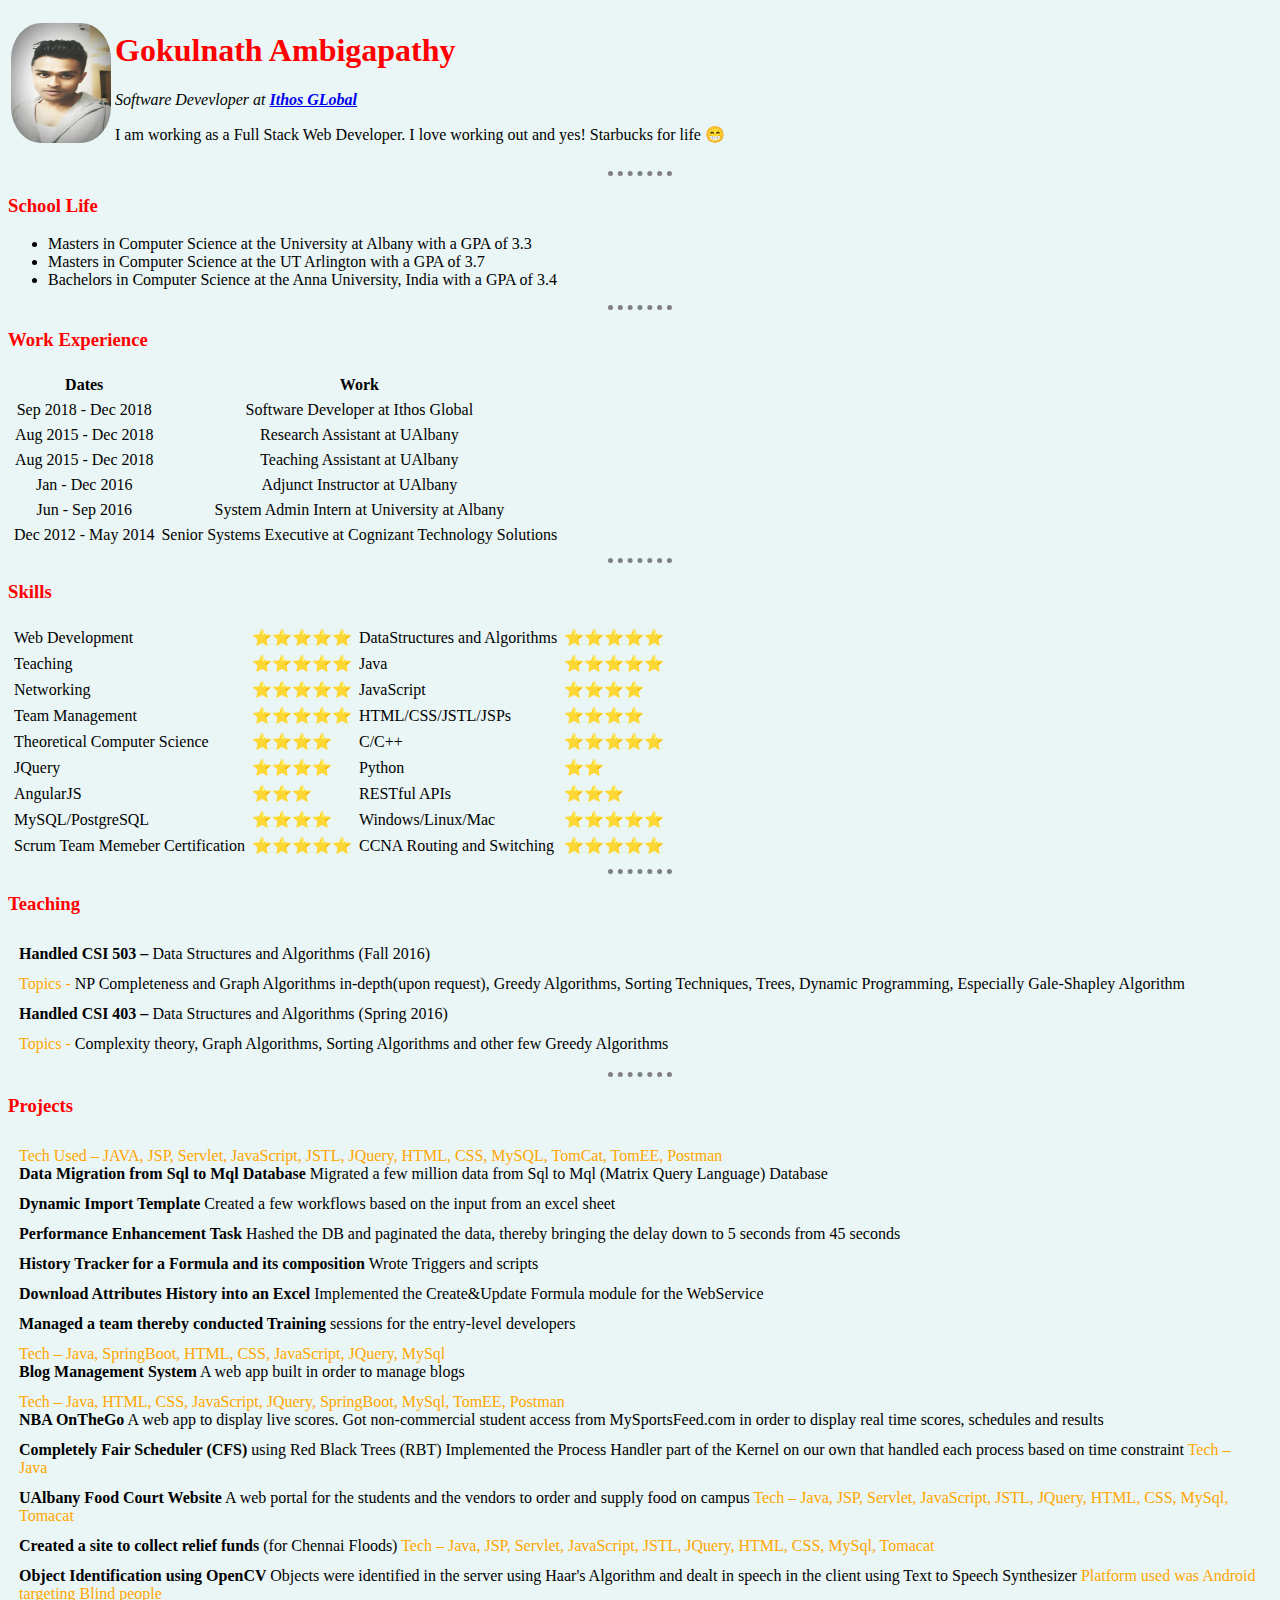
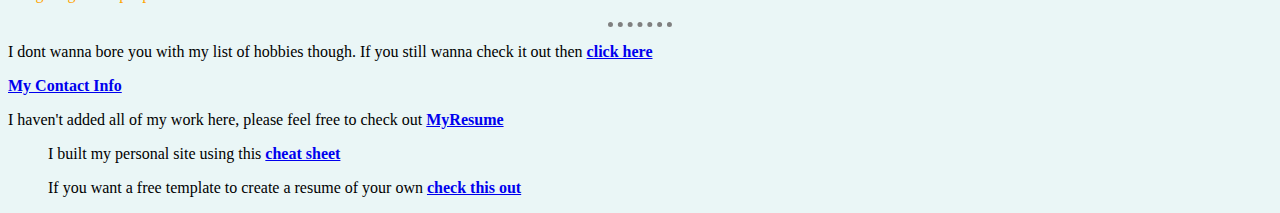
<file: index.html>
<!DOCTYPE html>
<html lang="en" dir="ltr">

<head>
  <meta charset="utf-8">
  <title>Gokul's Personal Space</title>
  <link rel="stylesheet" href="css/styles.css">
</head>

<body>
  <table cellspacing='' 20''>
    <tr>
      <td><img src="Goku.JPG" alt="Gokulnath Picture" style="width:100px;height:120px;"></td>
      <td>
        <h1>Gokulnath Ambigapathy</h1>
        <p><em>Software Devevloper at <strong><a href="https://www.ithosglobal.com">Ithos GLobal</a></strong></em></p>
        <p>I am working as a Full Stack Web Developer. I love working out and yes! Starbucks for life 😁</p>
      </td>
    </tr>
  </table>
  <hr>
  <h3>School Life</h3>
  <ul>
    <li>Masters in Computer Science at the University at Albany with a GPA of 3.3</li>
    <li>Masters in Computer Science at the UT Arlington with a GPA of 3.7</li>
    <li>Bachelors in Computer Science at the Anna University, India with a GPA of 3.4</li>
  </ul>
  </ol>
  <hr>
  <h3>Work Experience</h3>
  <table cellspacing='5px' class="work">
    <thead>
      <tr>
        <th>Dates</th>
        <th>Work</th>
      </tr>
    </thead>
    <tbody>
      <tr>
        <td>Sep 2018 - Dec 2018</td>
        <td>Software Developer at Ithos Global</td>
      </tr>
      <tr>
        <td>Aug 2015 - Dec 2018</td>
        <td>Research Assistant at UAlbany</td>
      </tr>
      <tr>
        <td>Aug 2015 - Dec 2018</td>
        <td>Teaching Assistant at UAlbany</td>
      </tr>
      <tr>
        <td>Jan - Dec 2016</td>
        <td>Adjunct Instructor at UAlbany</td>
      </tr>
      <tr>
        <td>Jun - Sep 2016</td>
        <td>System Admin Intern at University at Albany</td>
      </tr>
      <tr>
        <td>Dec 2012 - May 2014</td>
        <td>Senior Systems Executive at Cognizant Technology Solutions</td>
      </tr>
    </tbody>
  </table>
  <hr>
  <h3>Skills</h3>
  <table cellspacing='5'>
    <tr>
      <td>Web Development</td>
      <td>⭐⭐⭐⭐⭐</td>
      <td>DataStructures and Algorithms</td>
      <td>⭐⭐⭐⭐⭐</td>

    </tr>
    <tr>
      <td>Teaching</td>
      <td>⭐⭐⭐⭐⭐</td>
      <td>Java</td>
      <td>⭐⭐⭐⭐⭐</td>
    </tr>

    <tr>
      <td>Networking</td>
      <td>⭐⭐⭐⭐⭐</td>
      <td>JavaScript</td>
      <td>⭐⭐⭐⭐</td>
    </tr>

    <tr>
      <td>Team Management</td>
      <td>⭐⭐⭐⭐⭐</td>
      <td>HTML/CSS/JSTL/JSPs</td>
      <td>⭐⭐⭐⭐</td>
    </tr>

    <tr>
      <td>Theoretical Computer Science</td>
      <td>⭐⭐⭐⭐</td>
      <td>C/C++</td>
      <td>⭐⭐⭐⭐⭐</td>
    </tr>

    <tr>
      <td>JQuery</td>
      <td>⭐⭐⭐⭐</td>
      <td>Python</td>
      <td>⭐⭐</td>
    </tr>
    <tr>
      <td>AngularJS</td>
      <td>⭐⭐⭐</td>
      <td>RESTful APIs</td>
      <td>⭐⭐⭐</td>
    </tr>

    <tr>
      <td>MySQL/PostgreSQL</td>
      <td>⭐⭐⭐⭐</td>
      <td>Windows/Linux/Mac</td>
      <td>⭐⭐⭐⭐⭐</td>
    </tr>

    <tr>
      <td>Scrum Team Memeber Certification</td>
      <td>⭐⭐⭐⭐⭐</td>
      <td>CCNA Routing and Switching</td>
      <td>⭐⭐⭐⭐⭐</td>
    </tr>

  </table>

  <hr>
  <h3>Teaching</h3>
  <table cellspacing='10'>

    <tr>
      <td><strong>Handled CSI 503 –</strong> Data Structures and Algorithms (Fall 2016)</td>
    </tr>
    <tr>
      <td><font color="Orange">Topics -</font> <font> NP Completeness and Graph Algorithms in-depth(upon request), Greedy Algorithms, Sorting Techniques, Trees, Dynamic Programming, Especially Gale-Shapley Algorithm</font> <br> </tr>
    <tr>
      <td><strong>Handled CSI 403 –</strong> Data Structures and Algorithms (Spring 2016)</td>
    </tr>
    <tr>
      <td><font color="Orange">Topics -</font> <font> Complexity theory, Graph Algorithms, Sorting Algorithms and other few Greedy Algorithms</font> <br> </tr>
    </table>

  <hr>
  <h3>Projects</h3>
  <table cellspacing='10'>

    <tr>
      <td><font color="Orange">Tech Used – JAVA, JSP, Servlet, JavaScript, JSTL, JQuery, HTML, CSS, MySQL, TomCat, TomEE, Postman</font> <br>
        <strong>Data Migration from Sql to Mql Database</strong> Migrated a few million data from Sql to Mql (Matrix Query Language) Database</td>
    </tr>
    <tr>
      <td><strong>Dynamic Import Template</strong> Created a few workflows based on the input from an excel sheet</td>
    </tr>
    <tr>
      <td><strong>Performance Enhancement Task</strong> Hashed the DB and paginated the data, thereby bringing the delay down to 5 seconds from 45 seconds
      </td>
    </tr>
    <tr>
      <td><strong>History Tracker for a Formula and its composition</strong> Wrote Triggers and scripts
      </td>
    </tr>
    <tr>
      <td><strong>Download Attributes History into an Excel</strong> Implemented the Create&Update Formula module for the WebService</td>
    </tr>
    <tr>
      <td><strong>Managed a team thereby conducted Training</strong> sessions for the entry-level developers</td>
    </tr>

    <tr>
      <td>
        <font color="orange">Tech – Java, SpringBoot, HTML, CSS, JavaScript, JQuery, MySql</font>
      <br>
    <strong>Blog Management System</strong> A web app built in order to manage blogs</td>
    </tr>

    <tr>
      <td>
      <font color="orange">Tech – Java, HTML, CSS, JavaScript, JQuery, SpringBoot, MySql, TomEE, Postman</font>
    <br>
  <strong>NBA OnTheGo</strong> A web app to display live scores. Got non-commercial student access from MySportsFeed.com in order to display real time scores, schedules and results</td>
    </tr>

    <tr>
      <td><strong>Completely Fair Scheduler (CFS)</strong> using Red Black Trees (RBT) Implemented the Process Handler part of the Kernel on our own that handled each process based on time constraint
      <font color="orange">Tech – Java</font></td>
    </tr>

    <tr>
      <td><strong>UAlbany Food Court Website</strong> A web portal for the students and the vendors to order and supply food on campus
      <font color="orange">Tech – Java, JSP, Servlet, JavaScript, JSTL, JQuery, HTML, CSS, MySql, Tomacat </font></td>
    </tr>

    <tr>
      <td><strong>Created a site to collect relief funds </strong> (for Chennai Floods)
      <font color="orange">Tech – Java, JSP, Servlet, JavaScript, JSTL, JQuery, HTML, CSS, MySql, Tomacat </font></td>
    </tr>
    <tr>
      <td><strong>Object Identification using OpenCV </strong> Objects were identified in the server using Haar's Algorithm and dealt in speech in the client using Text to Speech Synthesizer <font color="orange">Platform used was Android targeting Blind people</font></td>
    </tr>
  </table>
  <hr>
  <p>I dont wanna bore you with my list of hobbies though. If you still wanna check it out then <strong><a href="hobbies.html">click here</a></strong></p>
  <strong><a href="contact.html">My Contact Info</a></strong> <br>
  <p>I haven't added all of my work here, please feel free to check out <strong><a download href="Gokul_Resume.pdf">MyResume</a></strong></p>
  <ul><p>I built my personal site using this <strong><a download href="https://web.stanford.edu/group/csp/cs21/htmlcheatsheet.pdf">cheat sheet</a></strong></ul></p>
<ul><p>If you want a free template to create a resume of your own <strong><a href="https://www.resumemaker.online/">check this out</a></strong></ul></p>
</body>

</html>
</file>
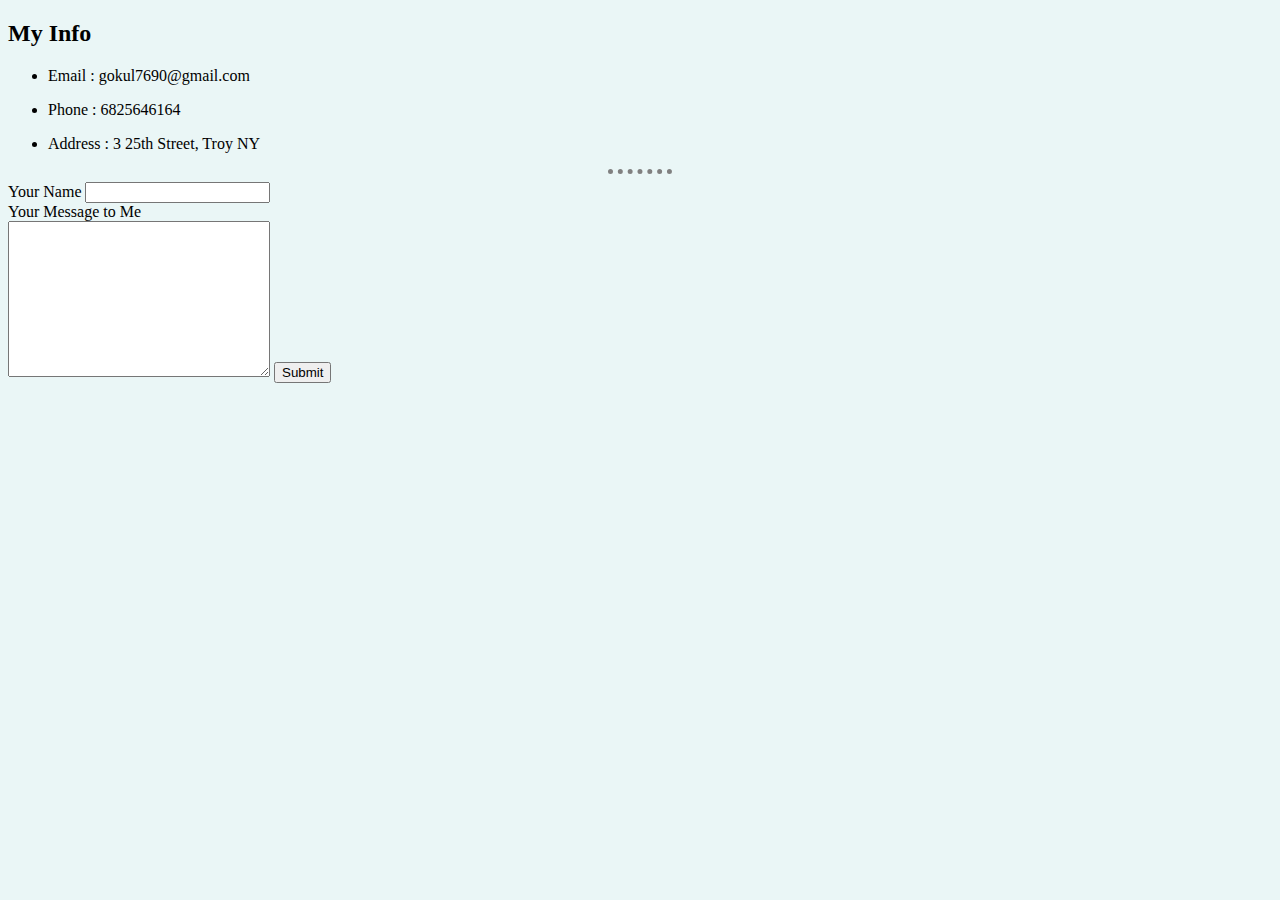
<file: contact.html>
<!DOCTYPE html>
<html lang="en" dir="ltr">

<head>
  <meta charset="utf-8">
  <title>Contact Info</title>
  <link rel="stylesheet" href="css/styles.css">
</head>
<body>
  <h2>My Info</h2>
  <ul>
    <li><p>Email   : gokul7690@gmail.com</p></li>
    <li><p>Phone   : 6825646164</p></li>
    <li><p>Address : 3 25th Street, Troy NY</p></li>
  </ul>
  <hr>
  <form action="mailto:gokul7690@gmail.com" method="post" enctype="text/plain">
    <label>Your Name</label>
    <input type="text" name="yourNmae" value=""><br>
    <label>Your Message to Me</label><br>
    <textarea name="yourMessage" id="" cols="30" rows="10"></textarea>
    <input type="submit" name="">
  </form>
</body>
</html>
</file>
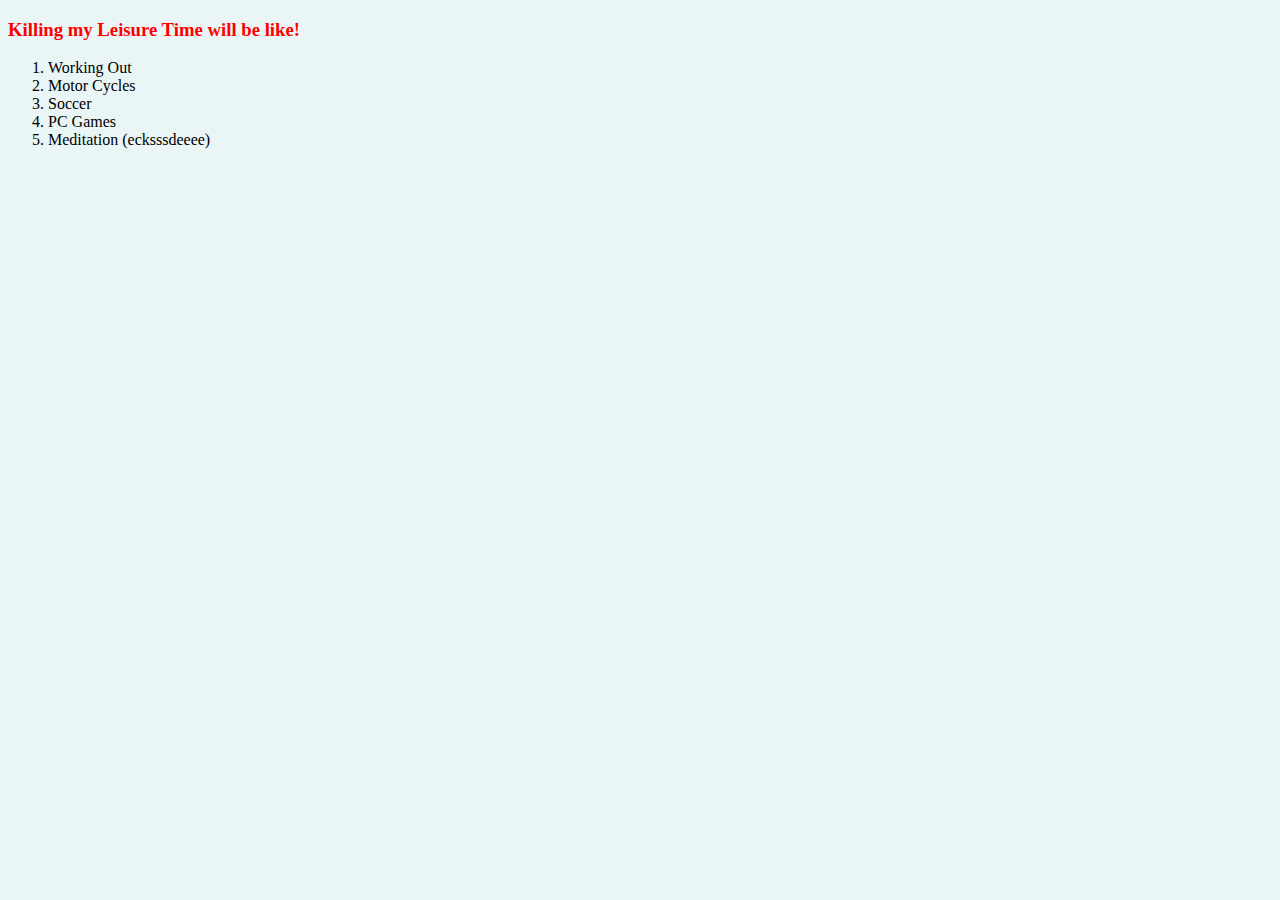
<file: hobbies.html>
<!DOCTYPE html>
<html lang="en">

<head>
  <meta charset="UTF-8">
  <meta name="viewport" content="width=device-width, initial-scale=1.0">
  <meta http-equiv="X-UA-Compatible" content="ie=edge">
  <title>My Hobbies</title>
  <link rel="stylesheet" href="css/styles.css">
</head>

<body>
  <h3>Killing my Leisure Time will be like!</h3>
  <ol>
    <li>Working Out</li>
    <li>Motor Cycles</li>
    <li>Soccer</li>
    <li>PC Games</li>
    <li>Meditation (ecksssdeeee)</li>
</body>

</html>
</file>
<file: css/styles.css>
body{
    background-color: #EAF6F6;
  }

  h1{
    color: #FF0000;
  }

  h3{
    color: #FF0000;
  }

  hr{
    border-color: grey;
    border-style: dotted none none none;
    border-width: 5px;
    width: 5%;
  }

  .work{
    text-align: center;
  }
  img{
    background-color: grey;
    border-radius: 30%;
  }
</file>
